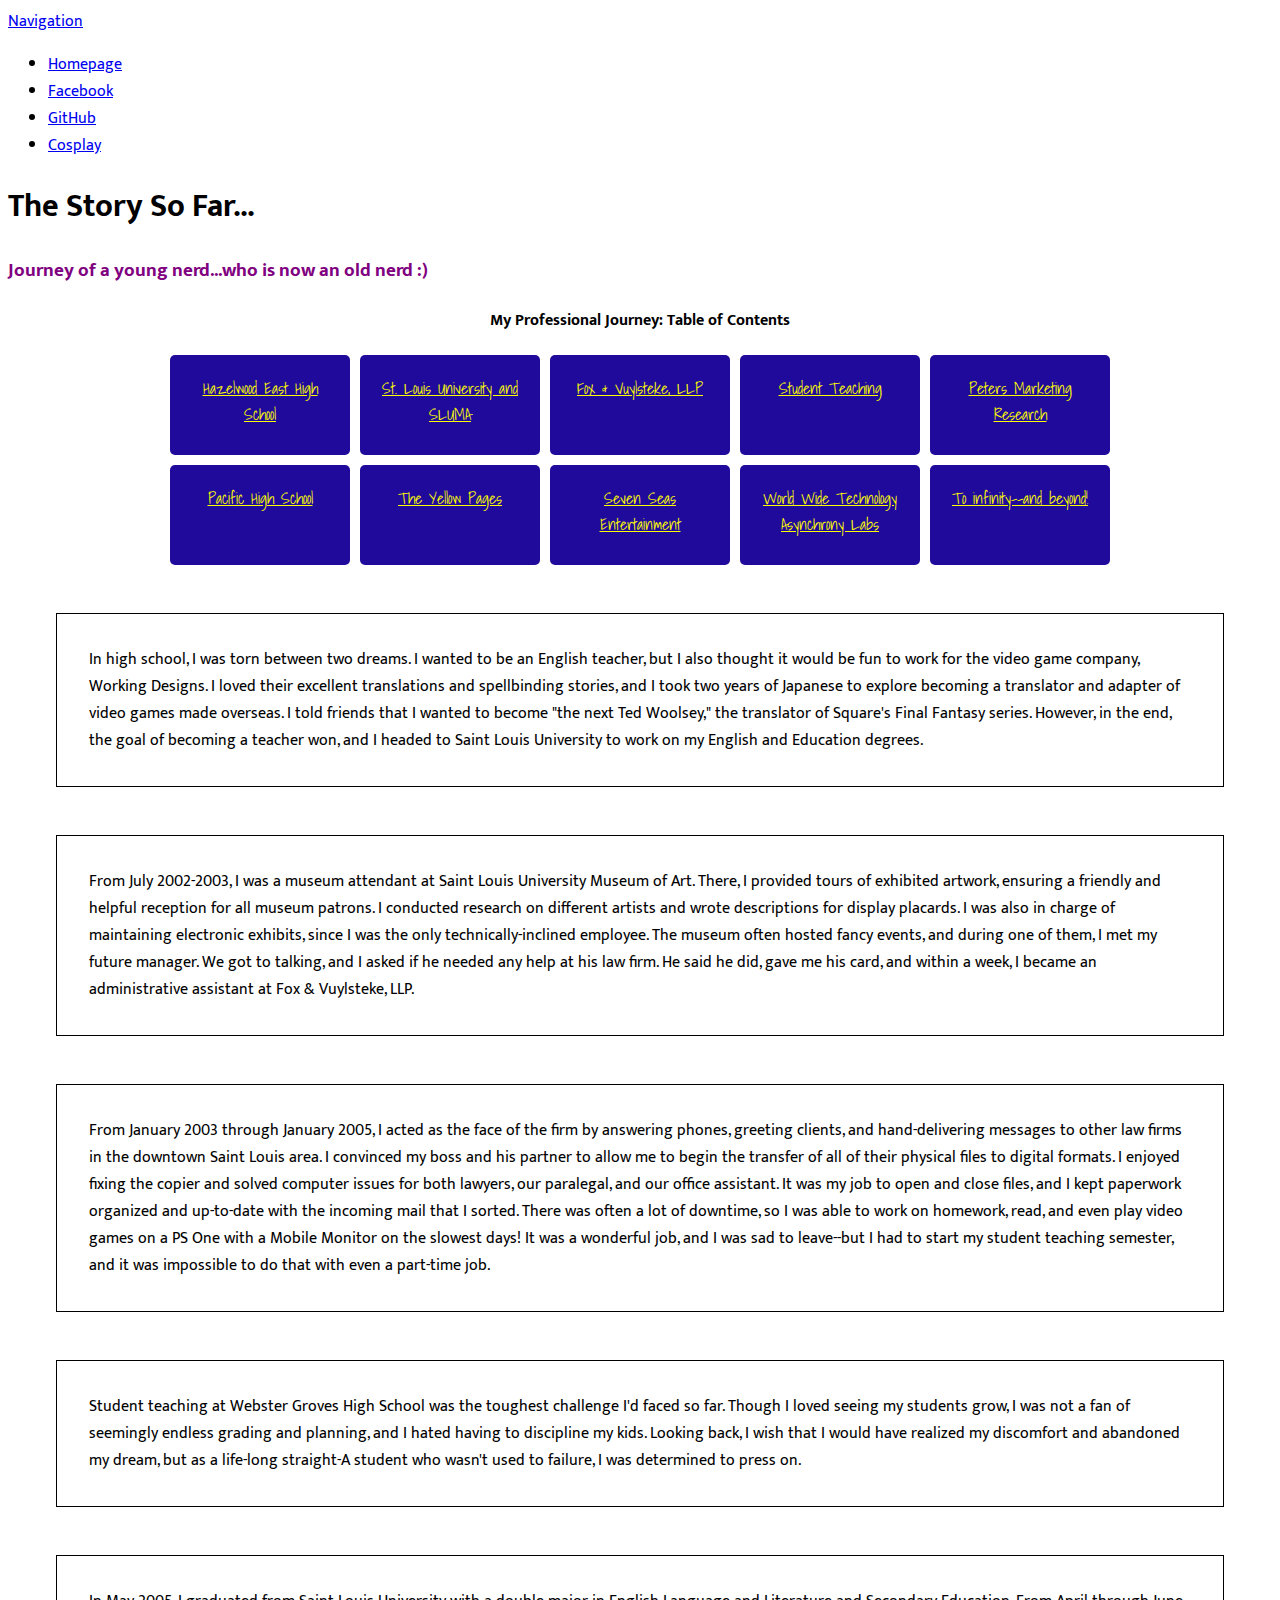
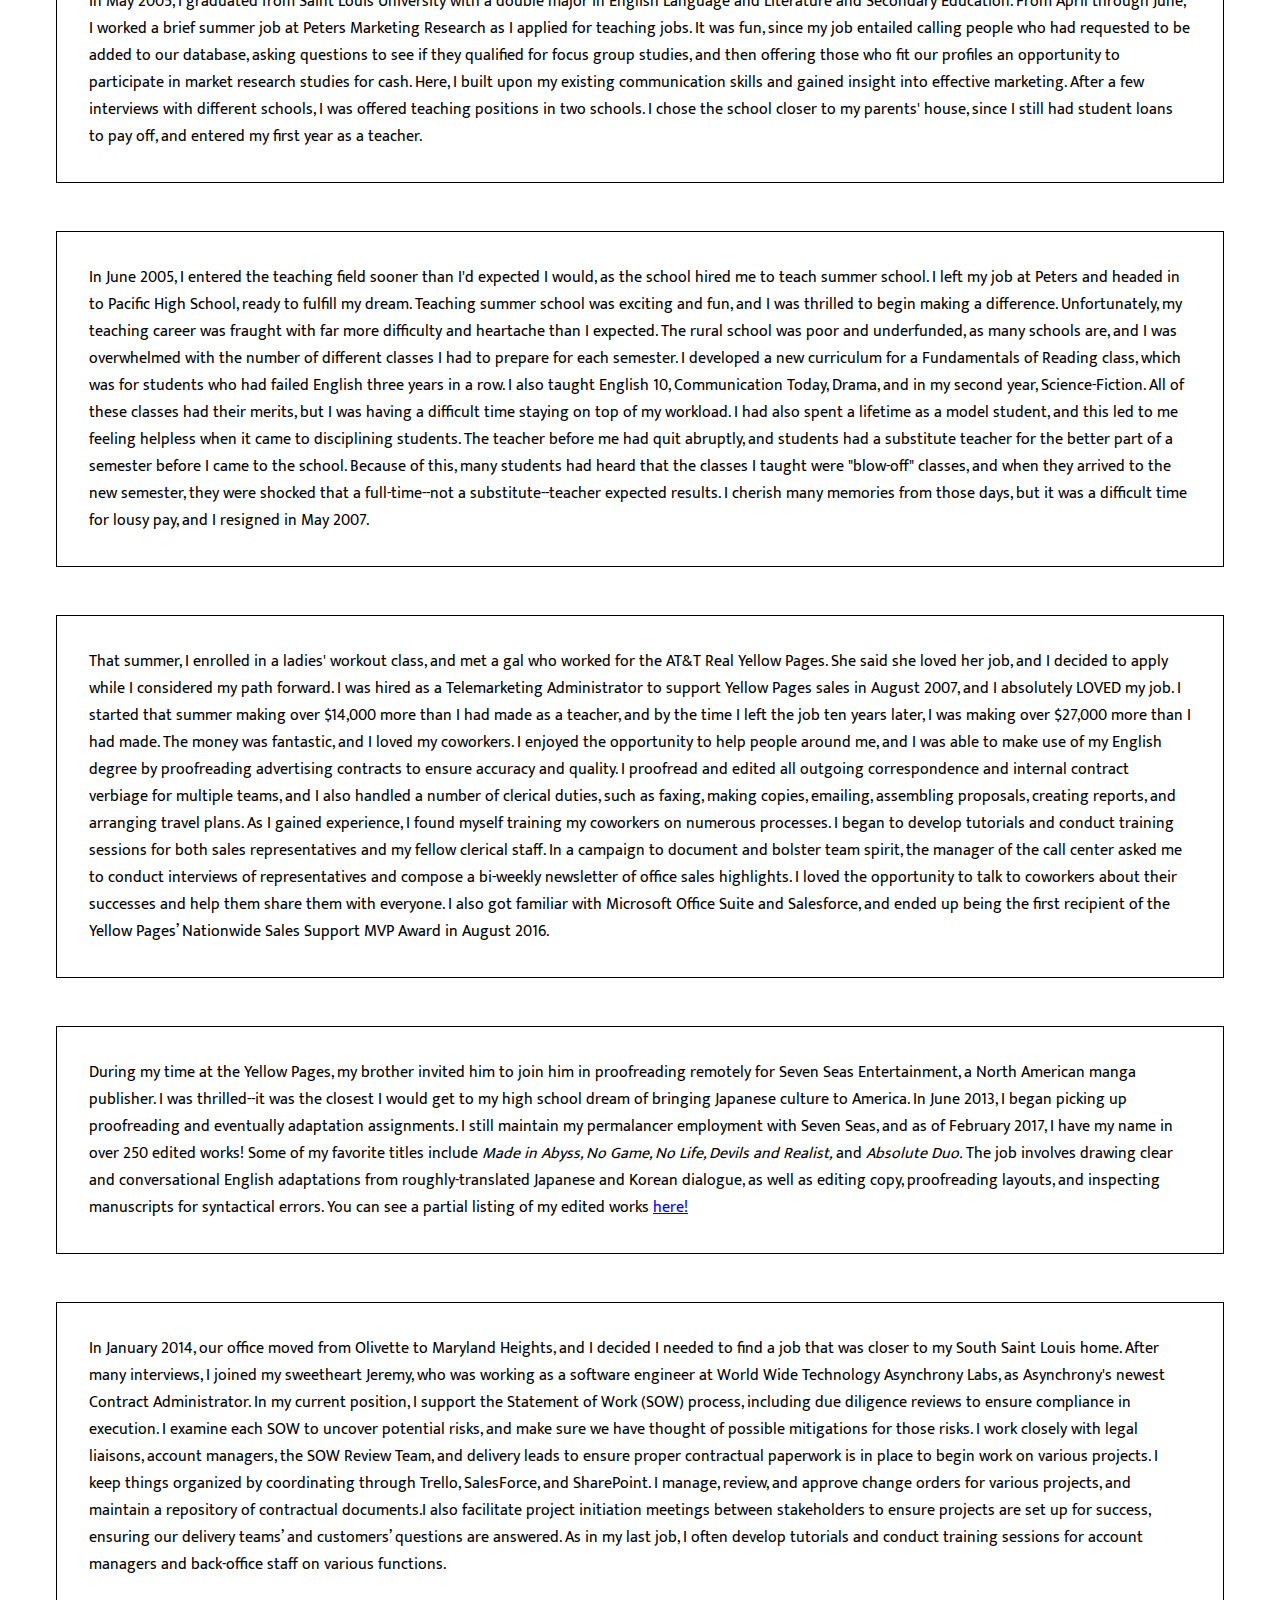
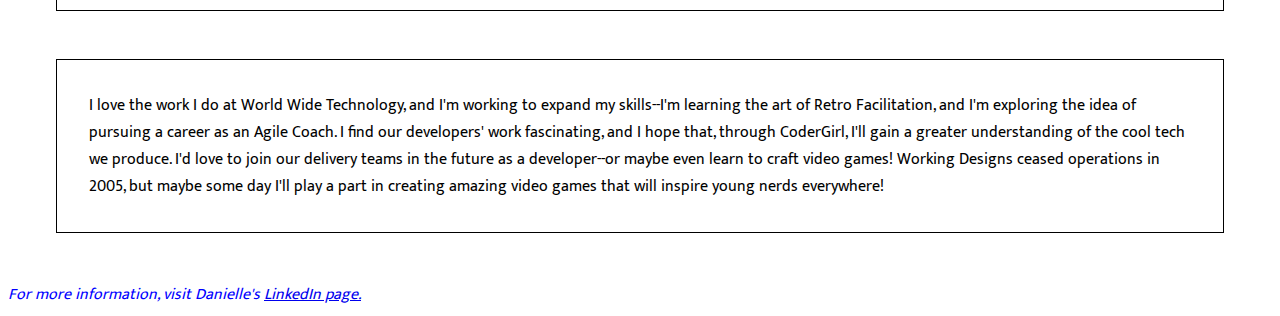
<file: index.html>
<!DOCTYPE <!DOCTYPE html>
<!--Used the HTML 5 Boilerplate setup!<-->

<!--[if lt IE 7]>      <html class="no-js lt-ie9 lt-ie8 lt-ie7"> <![endif]-->
<!--[if IE 7]>         <html class="no-js lt-ie9 lt-ie8"> <![endif]-->
<!--[if IE 8]>         <html class="no-js lt-ie9"> <![endif]-->
<!--[if gt IE 8]><!--> <html class="no-js"> <!--<![endif]-->
    <head>
        <meta charset="utf-8">
        <meta http-equiv="X-UA-Compatible" content="IE=edge">
        <title>Danielle's Codergirl Journey</title>
        <meta name="description" content="">
        <meta name="viewport" content="width=device-width, initial-scale=1">
        <link rel="stylesheet" href="styles.css">
        <link href="https://fonts.googleapis.com/css?family=Josefin+Sans|Mukta" rel="stylesheet">
        <link href="https://fonts.googleapis.com/css?family=Dancing+Script|Open+Sans|Shadows+Into+Light" rel="stylesheet">
    </head>

    <body>
        <!--[if lt IE 7]>
            <p class="browsehappy">You are using an <strong>outdated</strong> browser. Please <a href="#">upgrade your browser</a> to improve your experience.</p>
        <![endif]-->
        <nav class="navbar navbar-light bg-light navbar-expand-lg fixed-top">
            <a href="#" class="navbar-brand">Navigation</a>
           
            <div class="collapse navbar-collapse" id="navbarCollapse">
                <ul class="navbar-nav">
                    <li class="navbar-item">
                        <a href="resume.html" class="nav-link">Homepage</a>
                    </li>
                    <li class="navbar-item">
                        <a href="https://www.facebook.com/dingzoom/" class="nav-link">Facebook</a>
                    </li>
                    <li class="navbar-item">
                        <a href="https://github.com/Shinywaterbead/" class="nav-link">GitHub</a>
                    </li>
                    <li class="navbar-item">
                        <a href="costumes.html" class="nav-link">Cosplay</a>
                    </li>
                </ul>
            </div>
        <script src="" async defer></script>
       <article>
        <header>
        <h1>The Story So Far...</h1>
    <h3>Journey of a young nerd...who is now an old nerd :)</h3>
    </header>
    <h4>My Professional Journey: Table of Contents</h4>
           </article> 
    <div class="wrapper">
    <div class="panel">
        <a href="#HEHS">Hazelwood East High School</a>
    </div>
    <div class="panel">
    <a href="#SLU">St. Louis University and SLUMA</a>
    </div>    
    <div class="panel">
    <a href="#Law">Fox & Vuylsteke, LLP</a>
    </div>
    <div class="panel">
    <a href="#WGHS">Student Teaching</a>
</div>
      <div class="panel">  
          <a href="#Peters">Peters Marketing Research</a>
      </div>
      <div class="panel">
          <a href="#PHS">Pacific High School</a> 
      </div>
      <div class="panel">
          <a href="#YP">The Yellow Pages</a>
      </div>
      <div class="panel"> 
          <a href="#7Seas">Seven Seas Entertainment</a>
      </div>
      <div class="panel">
          <a href="#WWT">World Wide Technology Asynchrony Labs</a>
        </div>
        <div class="panel">
            <a href="#present">To infinity--and beyond!</a>
        </div>
</div>
       <p class="section" id="HEHS">In high school, I was torn between two dreams. I wanted to be an English teacher, but I also thought it would be fun to work for 
           the video game company, Working Designs. I loved their excellent translations and spellbinding stories, and I took two years of 
           Japanese to explore becoming a translator and adapter of video games made overseas. I told friends that I wanted to become "the next Ted Woolsey," the translator of Square's Final Fantasy series. However, in the end, the goal of becoming a teacher won, and I headed to Saint Louis University to work on my English and Education degrees.</p>
     <p></p> 
       </p>
       <p class="section" id="SLU">From July 2002-2003, I was a museum attendant at Saint Louis University Museum of Art. There, I provided tours of exhibited artwork, ensuring a friendly and helpful reception for all museum patrons.
         I conducted research on different artists and wrote descriptions for display placards. I was also in charge of maintaining 
         electronic exhibits, since I was the only technically-inclined employee. The museum often hosted fancy events, and during one of them, I met my future manager. We got to talking, and I asked if he needed any help at his law firm. He said he did, gave me his card, and within a week, I became an administrative assistant at Fox & Vuylsteke, LLP. </p>
         <p class="section" id="Law">From January 2003 through January 2005, I acted as the face of the firm by answering phones, greeting clients, and hand-delivering messages to other law firms in the downtown Saint Louis area. I convinced my boss and his partner to allow me to begin the transfer of all of their physical files to digital formats. I enjoyed fixing the copier and solved computer issues for both lawyers, our paralegal, and our office assistant. It was my job to open and close files, and I kept paperwork organized and up-to-date with the incoming mail that I sorted. There was often a lot of downtime, so I was able to work on homework, read, and even play video games on a PS One with a Mobile Monitor on the slowest days! It was a wonderful job, and I was sad to leave--but I had to start my student teaching semester, and it was impossible to do that with even a part-time job.             
         </p>
         <p class="section" id="WGHS">Student teaching at Webster Groves High School was the toughest challenge I'd faced so far. Though I loved seeing my students grow, I was not a fan of seemingly endless grading and planning, and I hated having to discipline my kids. Looking back, I wish that I would have realized my discomfort and abandoned my dream, but as a life-long straight-A student who wasn't used to failure, I was determined to press on.</p>
         <p class="section" id="Peters">
         In May 2005, I graduated from Saint Louis University with a double major in English Language and Literature and Secondary Education. From April through June, I worked a brief summer job at Peters Marketing Research as I applied for teaching jobs. It was fun, since my job entailed calling people who had requested to be added to our database, asking questions to see if they qualified for focus group studies, and then offering those who fit our profiles an opportunity to participate in market research studies for cash. Here, I built upon my existing communication skills and gained insight into effective marketing. After a few interviews with different schools, I was offered teaching positions in two schools. I chose the school closer to my parents' house, since I still had student loans to pay off, and entered my first year as a teacher.
         </p>
        <p class="section" id="PHS">In June 2005, I entered the teaching field sooner than I'd expected I would, as the school hired me to teach summer school. I left my job at Peters and headed in to Pacific High School, ready to fulfill my dream. Teaching summer school was exciting and fun, and I was thrilled to begin making a difference. Unfortunately, my teaching career was fraught with far more difficulty and heartache than I expected. The rural school was poor and underfunded, as many schools are, and I was overwhelmed with the number of different classes I had to prepare for each semester. I developed a new curriculum for a Fundamentals of Reading class, which was for students who had failed English three years in a row. I also taught English 10, Communication Today, Drama, and in my second year, Science-Fiction. All of these classes had their merits, but I was having a difficult time staying on top of my workload. I had also spent a lifetime as a model student, and this led to me feeling helpless when it came to disciplining students.  The teacher before me had quit abruptly, and students had a substitute teacher for the better part of a semester before I came to the school. Because of this, many students had heard that the classes I taught were "blow-off" classes, and when they arrived to the new semester, they were shocked that a full-time--not a substitute--teacher expected results. I cherish many memories from those days, but it was a difficult time for lousy pay, and I resigned in May 2007.
             </p>      
             <p class="section" id="YP">That summer, I enrolled in a ladies' workout class, and met a gal who worked for the AT&T Real Yellow Pages. She said she loved her job, and I decided to apply while I considered my path forward. I was hired as a Telemarketing Administrator to support Yellow Pages sales in August 2007, and I absolutely LOVED my job. I started that summer making over $14,000 more than I had made as a teacher, and by the time I left the job ten years later, I was making over $27,000 more than I had made. The money was fantastic, and I loved my coworkers. I enjoyed the opportunity to help people around me, and I was able to make use of my English degree by proofreading advertising contracts to ensure accuracy and quality. I proofread and edited all outgoing correspondence and internal contract verbiage for multiple teams, and I also handled a number of clerical duties, such as faxing, making copies, emailing, assembling proposals, creating reports, and arranging travel plans. As I gained experience, I found myself training my coworkers on numerous processes. I began to develop tutorials and conduct training sessions for both sales representatives and my fellow clerical staff. In a campaign to document and bolster team spirit, the manager of the call center asked me to conduct interviews of representatives and compose a bi-weekly newsletter of office sales highlights. I loved the opportunity to talk to coworkers about their successes and help them share them with everyone. I also got familiar with Microsoft Office Suite and Salesforce, and ended up being the first recipient of the Yellow Pages’ Nationwide Sales Support MVP Award in August 2016.                      
            </p>
            <p class="section" id="7Seas">During my time at the Yellow Pages, my brother invited him to join him in proofreading remotely for Seven Seas Entertainment, a North American manga publisher. I was thrilled--it was the closest I would get to my high school dream of bringing Japanese culture to America. In June 2013, I began picking up proofreading and eventually adaptation assignments. I still maintain my permalancer employment with Seven Seas, and as of February 2017, I have my name in over 250 edited works! Some of my favorite titles include <em>Made in Abyss, No Game, No Life, Devils and Realist,</em> and <em>Absolute Duo.</em> The job involves drawing clear and conversational English adaptations from roughly-translated Japanese and Korean dialogue, as well as editing copy, proofreading layouts, and inspecting manuscripts for syntactical errors. You can see a partial listing of my edited works <a href="https://goo.gl.1RE8xb">here!</a>
                </p>
            <p class="section" id="WWT">In January 2014, our office moved from Olivette to Maryland Heights, and I decided I needed to find a job that was closer to my South Saint Louis home. After many interviews, I joined my sweetheart Jeremy, who was working as a software engineer at World Wide Technology Asynchrony Labs, as Asynchrony's newest Contract Administrator. In my current position, I support the Statement of Work (SOW) process, including due diligence reviews to ensure compliance in execution. I examine each SOW to uncover potential risks, and make sure we have thought of possible mitigations for those risks. I work closely with legal liaisons, account managers, the SOW Review Team, and delivery leads to ensure proper contractual paperwork is in place to begin work on various projects. I keep things organized by coordinating through Trello, SalesForce, and SharePoint. I manage, review, and approve change orders for various projects, and maintain a repository of contractual documents.I also facilitate project initiation meetings between stakeholders to ensure projects are set up for success, ensuring our delivery teams’ and customers’ questions are answered. As in my last job, I  often develop tutorials and conduct training sessions for account managers and back-office staff on various functions. 
            </p>
            <p class="section" id="present">I love the work I do at World Wide Technology, and I'm working to expand my skills--I'm learning the art of Retro Facilitation, and I'm exploring the idea of pursuing a career as an Agile Coach. I find our developers' work fascinating, and I hope that, through CoderGirl, I'll gain a greater understanding of the cool tech we produce. I'd love to join our delivery teams in the future as a developer--or maybe even learn to craft video games! Working Designs ceased operations in 2005, but maybe some day I'll play a part in creating amazing video games that will inspire young nerds everywhere! </p>
                
    </body>
    <article id="footer"><footer><span><em>For more information, visit Danielle's </span><a href="https://www.linkedin.com/in/danielle-king-stl/">LinkedIn page.</a></em></footer> </article>
</html>
</file>
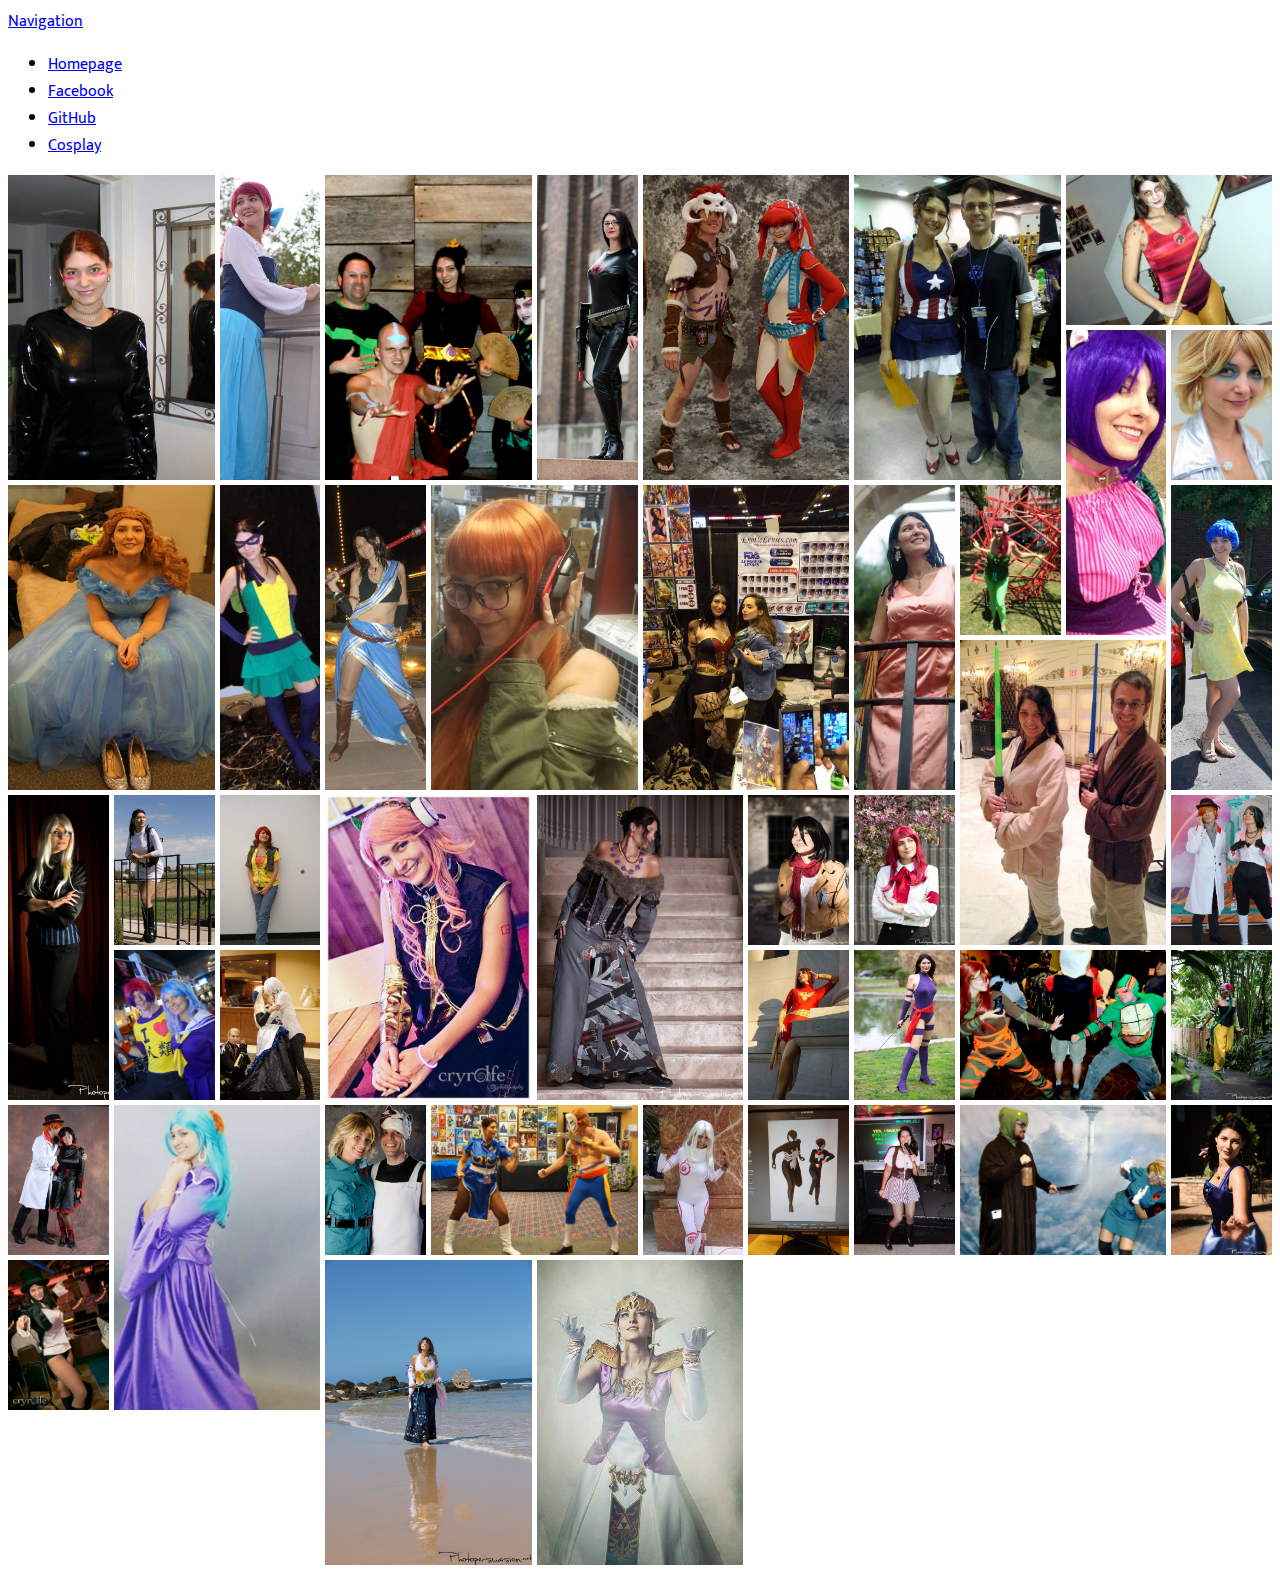
<file: costumes.html>
<!DOCTYPE <!DOCTYPE html>
<!--Used the HTML 5 Boilerplate setup!<-->

<!--[if lt IE 7]>      <html class="no-js lt-ie9 lt-ie8 lt-ie7"> <![endif]-->
<!--[if IE 7]>         <html class="no-js lt-ie9 lt-ie8"> <![endif]-->
<!--[if IE 8]>         <html class="no-js lt-ie9"> <![endif]-->
<!--[if gt IE 8]><!--> <html class="no-js"> <!--<![endif]-->
    <head>
        <meta charset="utf-8">
        <meta http-equiv="X-UA-Compatible" content="IE=edge">
        <title>Fabric Alchemy</title>
        <meta name="description" content="">
        <meta name="viewport" content="width=device-width, initial-scale=1">
        <link rel="stylesheet" href="styles.css">
        <link href="https://fonts.googleapis.com/css?family=Josefin+Sans|Mukta" rel="stylesheet">
        <link href="https://fonts.googleapis.com/css?family=Dancing+Script|Open+Sans|Shadows+Into+Light" rel="stylesheet">
    </head>

    <body>
        <!--[if lt IE 7]>
            <p class="browsehappy">You are using an <strong>outdated</strong> browser. Please <a href="#">upgrade your browser</a> to improve your experience.</p>
        <![endif]-->
        <nav class="navbar navbar-light bg-light navbar-expand-lg fixed-top">
            <a href="#" class="navbar-brand">Navigation</a>
           
            <div class="collapse navbar-collapse" id="navbarCollapse">
                <ul class="navbar-nav">
                    <li class="navbar-item">
                        <a href="index.html" class="nav-link">Homepage</a>
                    </li>
                    <li class="navbar-item">
                        <a href="https://www.facebook.com/dingzoom/" class="nav-link">Facebook</a>
                    </li>
                    <li class="navbar-item">
                        <a href="https://github.com/Shinywaterbead/" class="nav-link">GitHub</a>
                    </li>
                    <li class="navbar-item">
                        <a href="costumes.html" class="nav-link">Cosplay</a>
                    </li>
                </ul>
            </div>
            <div class="container">
                    <div class="big">
                            <img src="alita.jpg" alt="Battle Angel Alita">
                        </div>
                        <div class="vertical">
                            <img src="ariel.jpg" alt="The Little Mermaid">
                            </div>
                        <div class="big">
                                <img src="azula.jpg" alt="The Last Airbender">
                                </div>
                        <div class="vertical">
                            <img src="Baroness.jpg" alt="The Baroness">
                                </div>   
                        <div class="big">
                            <img src="BOTW.jpg" alt="Barbarian Link and Princess Mipha">
                                </div>  
                        <div class="big">
                            <img src="capn.jpg" alt="Captain America">
                            </div>
                        <div class="horizontal">
                            <img src="cheetara.jpg" alt="Cheetara">
                            </div>
                        <div class="vertical">
                        <img src="cheshire.jpg" alt="Cheshire Cat">
                            </div>                        
                        <div class="big">
                            <img src="cinderella.jpg" alt="Cinderella">
                            </div> 
                            <div class="">
                        <img src="Dazzler.jpg" alt="Dazzler">
                                        </div>  
                        <div class="vertical">
                            <img src="donatello.jpg" alt="Donatello">
                                    </div>
                        <div class="vertical">
                                    <img src="fang.jpg" alt="Oerba Yun Fang">
                                    </div>
                                <div class="big">
                            <img src="futaba.jpg" alt="Futaba Sakura">
                                    </div>                        
                        <div class="big">
                            <img src="helsing.jpg" alt="Liesel Van Helsing">
                                    </div> 
                        
                        <div class="vertical">
                            <img src="inara.jpg" alt="Inara Serra">
                            </div> 
                            <div class="">
                        <img src="ivy.jpg" alt="Poison Ivy">
                                        </div>  
                        <div class="big">
                            <img src="jedi.jpg" alt="Jedi">
                                    </div>
                        <div class="vertical">
                                    <img src="joy.jpg" alt="Joy">
                                    </div>
                                <div class="vertical">
                            <img src="katherine.jpg" alt="Katherine McBride">
                                    </div>                        
                        <div class="">
                            <img src="lana.jpg" alt="Lana Kane">
                                    </div>       
                         <div class="">
                            <img src="lilith.jpg" alt="Lilith">
                                    </div> 
                        <div class="big">
                            <img src="luka.jpg" alt="Megurine Luka">
                            </div> 
                            <div class="big">
                        <img src="lulu.jpg" alt="Lulu">
                                        </div>  
                        <div class="">
                            <img src="mikasa.jpg" alt="Mikasa Ackermann">
                                    </div>
                        <div class="">
                                    <img src="mitsuru.jpg" alt="Mitsuru Kirijou">
                                    </div>
                                <div class="">
                            <img src="neo.jpg" alt="Neopolitan and Roman Torchwick">
                                    </div>                        
                        <div class="">
                            <img src="ngnl.jpg" alt="Sora and Shiro">
                                    </div>     
                         <div class="">
                            <img src="odin.jpg" alt="Oswald and Gwendolyn">
                                    </div>
                        <div class="">
                                    <img src="phoenix.jpg" alt="Dark Phoenix">
                                    </div>
                                <div class="">
                            <img src="psylocke.jpg" alt="Psylocke">
                                    </div>                        
                        <div class="horizontal">
                            <img src="ratking.jpg" alt="Rat King">
                                    </div>       
                         <div class="">
                            <img src="relm.jpg" alt="Relm Arrowny">
                                    </div> 
                        <div class="">
                            <img src="Ruby.jpg" alt="Ruby Rose">
                            </div> 
                            <div class="big">
                        <img src="schala.jpg" alt="Schala Zeal">
                                        </div>  
                        <div class="">
                            <img src="seras.jpg" alt="Seras Victoria">
                                    </div>
                        <div class="horizontal">
                                    <img src="sf2.jpg" alt="Chun Li and Vega">
                                    </div>
                                <div class="">
                            <img src="shiro.jpg" alt="Shiro">
                                    </div>                        
                        <div class="">
                            <img src="spidey.jpg" alt="Spider-Man and Venom">
                                    </div>     
                         <div class="">
                            <img src="Steampunk.jpg" alt="Steampunk Waitress">
                            </div> 
                            <div class="horizontal">
                        <img src="tonberry.jpg" alt="Tonberry">
                                        </div>  
                        <div class="">
                            <img src="vanessa.jpg" alt="Vanessa aka Ursula the Sea Witch">
                                    </div>
                        <div class="big">
                                    <img src="yuna.jpg" alt="Yuna">
                                    </div>
                                <div class="">
                            <img src="zatanna.jpg" alt="Zatanna Zara">
                                    </div>                        
                        <div class="big">
                            <img src="zelda.jpg" alt="Princess Zelda">
                                    </div>        
                </div>
</file>
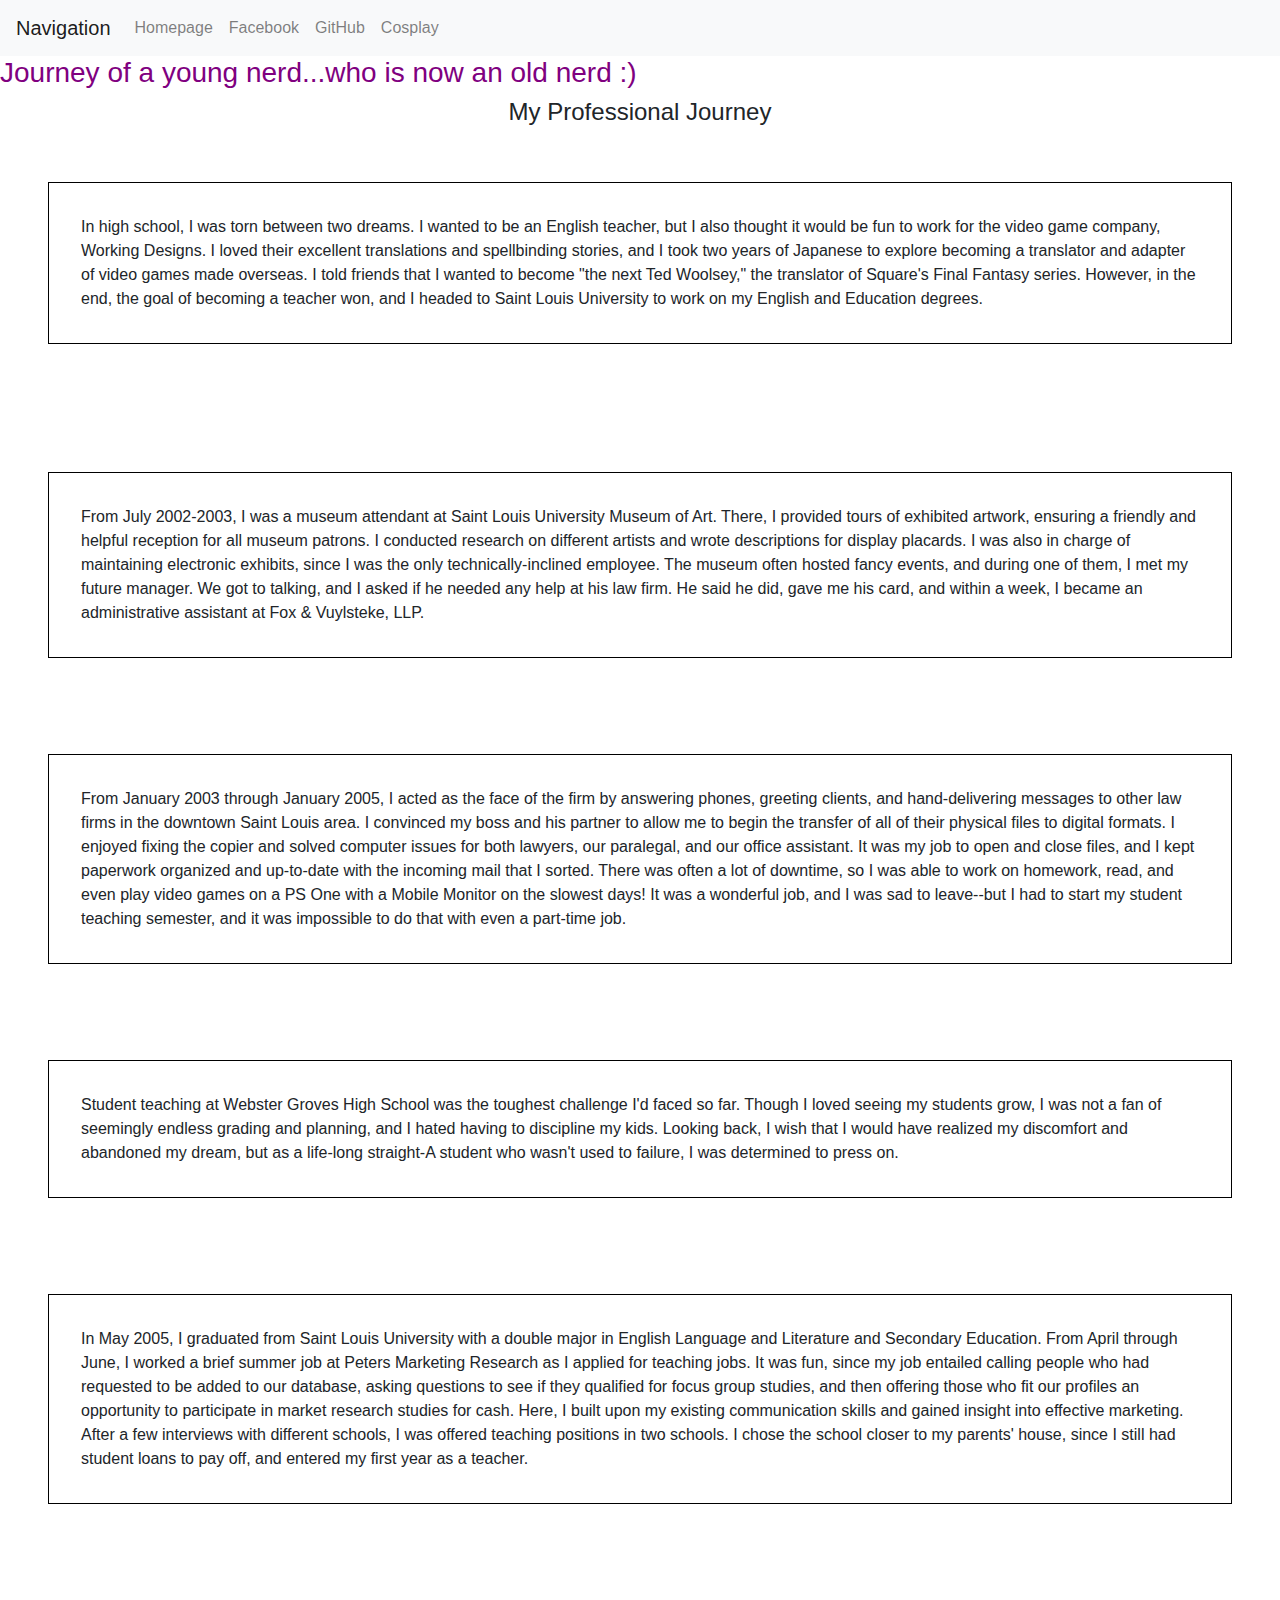
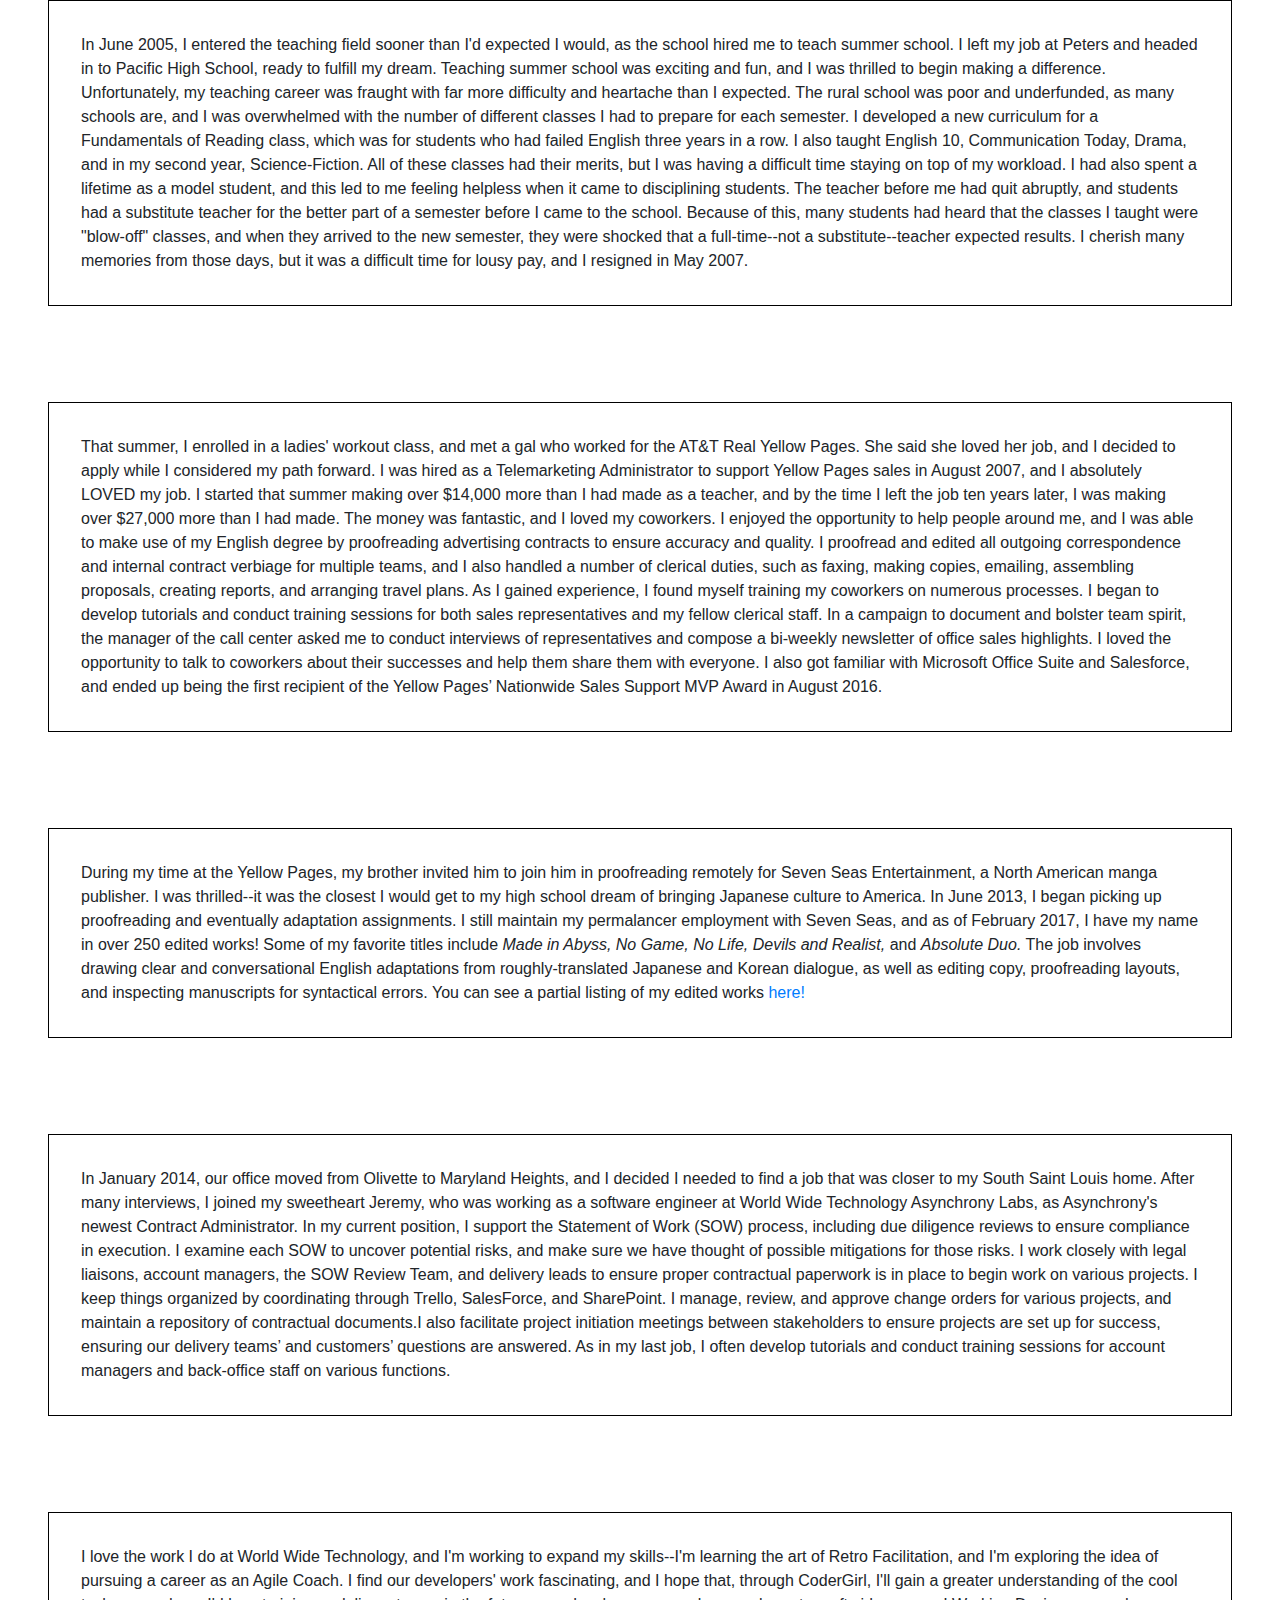
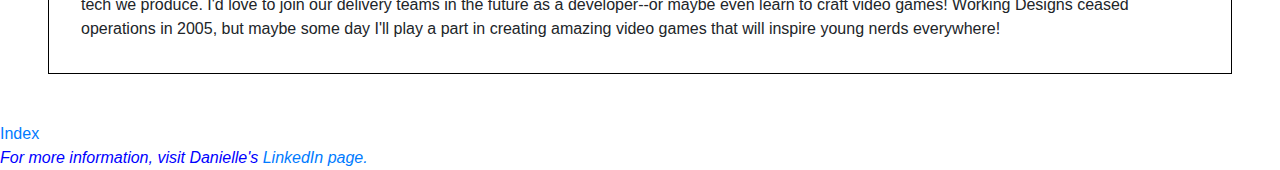
<file: resume.html>
<!DOCTYPE <!DOCTYPE html>
<!--Used the HTML 5 Boilerplate setup!<-->

<!--[if lt IE 7]>      <html class="no-js lt-ie9 lt-ie8 lt-ie7"> <![endif]-->
<!--[if IE 7]>         <html class="no-js lt-ie9 lt-ie8"> <![endif]-->
<!--[if IE 8]>         <html class="no-js lt-ie9"> <![endif]-->
<!--[if gt IE 8]><!--> <html class="no-js"> <!--<![endif]-->
    <head>
        <meta charset="utf-8">
        <meta http-equiv="X-UA-Compatible" content="IE=edge">
        <title>Danielle's Codergirl Journey</title>
        <meta name="description" content="">
        <meta name="viewport" content="width=device-width, initial-scale=1">
        <link rel="stylesheet" href="styles.css">
        <link href="https://fonts.googleapis.com/css?family=Josefin+Sans|Mukta" rel="stylesheet">
        <link rel="stylesheet" href="https://stackpath.bootstrapcdn.com/bootstrap/4.3.1/css/bootstrap.min.css" integrity="sha384-ggOyR0iXCbMQv3Xipma34MD+dH/1fQ784/j6cY/iJTQUOhcWr7x9JvoRxT2MZw1T" crossorigin="anonymous">
        <script src="https://stackpath.bootstrapcdn.com/bootstrap/4.3.1/js/bootstrap.min.js" integrity="sha384-JjSmVgyd0p3pXB1rRibZUAYoIIy6OrQ6VrjIEaFf/nJGzIxFDsf4x0xIM+B07jRM" crossorigin="anonymous"></script>    
    </head>

    <body>
        <!--[if lt IE 7]>
            <p class="browsehappy">You are using an <strong>outdated</strong> browser. Please <a href="#">upgrade your browser</a> to improve your experience.</p>
        <![endif]-->
        <nav class="navbar navbar-light bg-light navbar-expand-lg fixed-top">
            <a href="#" class="navbar-brand">Navigation</a>
   
            <div>
                <ul class="navbar-nav">
                    <li class="navbar-item">
                        <a href="index.html" class="nav-link">Homepage</a>
                    </li>
                    <li class="navbar-item">
                        <a href="https://www.facebook.com/dingzoom/" class="nav-link">Facebook</a>
                    </li>
                    <li class="navbar-item">
                        <a href="https://github.com/Shinywaterbead/" class="nav-link">GitHub</a>
                    </li>
                    <li class="navbar-item">
                        <a href="costumes.html" class="nav-link">Cosplay</a>
                    </li>
                </ul>
            </div>
        </nav>
        <script src="" async defer></script>
       <article>
        <header>
        <h1>The Story So Far...</h1>
    <h3>Journey of a young nerd...who is now an old nerd :)</h3>
    </header>
    <h4>My Professional Journey</h4>
           </article> 
       <p class="section">In high school, I was torn between two dreams. I wanted to be an English teacher, but I also thought it would be fun to work for 
           the video game company, Working Designs. I loved their excellent translations and spellbinding stories, and I took two years of 
           Japanese to explore becoming a translator and adapter of video games made overseas. I told friends that I wanted to become "the next Ted Woolsey," the translator of Square's Final Fantasy series. However, in the end, the goal of becoming a teacher won, and I headed to Saint Louis University to work on my English and Education degrees.</p>
     <p></p> 
       </p>
       <p class="section">From July 2002-2003, I was a museum attendant at Saint Louis University Museum of Art. There, I provided tours of exhibited artwork, ensuring a friendly and helpful reception for all museum patrons.
         I conducted research on different artists and wrote descriptions for display placards. I was also in charge of maintaining 
         electronic exhibits, since I was the only technically-inclined employee. The museum often hosted fancy events, and during one of them, I met my future manager. We got to talking, and I asked if he needed any help at his law firm. He said he did, gave me his card, and within a week, I became an administrative assistant at Fox & Vuylsteke, LLP. </p>
         <p class="section">From January 2003 through January 2005, I acted as the face of the firm by answering phones, greeting clients, and hand-delivering messages to other law firms in the downtown Saint Louis area. I convinced my boss and his partner to allow me to begin the transfer of all of their physical files to digital formats. I enjoyed fixing the copier and solved computer issues for both lawyers, our paralegal, and our office assistant. It was my job to open and close files, and I kept paperwork organized and up-to-date with the incoming mail that I sorted. There was often a lot of downtime, so I was able to work on homework, read, and even play video games on a PS One with a Mobile Monitor on the slowest days! It was a wonderful job, and I was sad to leave--but I had to start my student teaching semester, and it was impossible to do that with even a part-time job.             
         </p>
         <p class="section">Student teaching at Webster Groves High School was the toughest challenge I'd faced so far. Though I loved seeing my students grow, I was not a fan of seemingly endless grading and planning, and I hated having to discipline my kids. Looking back, I wish that I would have realized my discomfort and abandoned my dream, but as a life-long straight-A student who wasn't used to failure, I was determined to press on.</p>
         <p class="section">
         In May 2005, I graduated from Saint Louis University with a double major in English Language and Literature and Secondary Education. From April through June, I worked a brief summer job at Peters Marketing Research as I applied for teaching jobs. It was fun, since my job entailed calling people who had requested to be added to our database, asking questions to see if they qualified for focus group studies, and then offering those who fit our profiles an opportunity to participate in market research studies for cash. Here, I built upon my existing communication skills and gained insight into effective marketing. After a few interviews with different schools, I was offered teaching positions in two schools. I chose the school closer to my parents' house, since I still had student loans to pay off, and entered my first year as a teacher.
         </p>
        <p class="section">In June 2005, I entered the teaching field sooner than I'd expected I would, as the school hired me to teach summer school. I left my job at Peters and headed in to Pacific High School, ready to fulfill my dream. Teaching summer school was exciting and fun, and I was thrilled to begin making a difference. Unfortunately, my teaching career was fraught with far more difficulty and heartache than I expected. The rural school was poor and underfunded, as many schools are, and I was overwhelmed with the number of different classes I had to prepare for each semester. I developed a new curriculum for a Fundamentals of Reading class, which was for students who had failed English three years in a row. I also taught English 10, Communication Today, Drama, and in my second year, Science-Fiction. All of these classes had their merits, but I was having a difficult time staying on top of my workload. I had also spent a lifetime as a model student, and this led to me feeling helpless when it came to disciplining students.  The teacher before me had quit abruptly, and students had a substitute teacher for the better part of a semester before I came to the school. Because of this, many students had heard that the classes I taught were "blow-off" classes, and when they arrived to the new semester, they were shocked that a full-time--not a substitute--teacher expected results. I cherish many memories from those days, but it was a difficult time for lousy pay, and I resigned in May 2007.
             </p>      
             <p class="section">That summer, I enrolled in a ladies' workout class, and met a gal who worked for the AT&T Real Yellow Pages. She said she loved her job, and I decided to apply while I considered my path forward. I was hired as a Telemarketing Administrator to support Yellow Pages sales in August 2007, and I absolutely LOVED my job. I started that summer making over $14,000 more than I had made as a teacher, and by the time I left the job ten years later, I was making over $27,000 more than I had made. The money was fantastic, and I loved my coworkers. I enjoyed the opportunity to help people around me, and I was able to make use of my English degree by proofreading advertising contracts to ensure accuracy and quality. I proofread and edited all outgoing correspondence and internal contract verbiage for multiple teams, and I also handled a number of clerical duties, such as faxing, making copies, emailing, assembling proposals, creating reports, and arranging travel plans. As I gained experience, I found myself training my coworkers on numerous processes. I began to develop tutorials and conduct training sessions for both sales representatives and my fellow clerical staff. In a campaign to document and bolster team spirit, the manager of the call center asked me to conduct interviews of representatives and compose a bi-weekly newsletter of office sales highlights. I loved the opportunity to talk to coworkers about their successes and help them share them with everyone. I also got familiar with Microsoft Office Suite and Salesforce, and ended up being the first recipient of the Yellow Pages’ Nationwide Sales Support MVP Award in August 2016.                      
            </p>
            <p class="section">During my time at the Yellow Pages, my brother invited him to join him in proofreading remotely for Seven Seas Entertainment, a North American manga publisher. I was thrilled--it was the closest I would get to my high school dream of bringing Japanese culture to America. In June 2013, I began picking up proofreading and eventually adaptation assignments. I still maintain my permalancer employment with Seven Seas, and as of February 2017, I have my name in over 250 edited works! Some of my favorite titles include <em>Made in Abyss, No Game, No Life, Devils and Realist,</em> and <em>Absolute Duo.</em> The job involves drawing clear and conversational English adaptations from roughly-translated Japanese and Korean dialogue, as well as editing copy, proofreading layouts, and inspecting manuscripts for syntactical errors. You can see a partial listing of my edited works <a href="https://goo.gl.1RE8xb">here!</a>
                </p>
            <p class="section">In January 2014, our office moved from Olivette to Maryland Heights, and I decided I needed to find a job that was closer to my South Saint Louis home. After many interviews, I joined my sweetheart Jeremy, who was working as a software engineer at World Wide Technology Asynchrony Labs, as Asynchrony's newest Contract Administrator. In my current position, I support the Statement of Work (SOW) process, including due diligence reviews to ensure compliance in execution. I examine each SOW to uncover potential risks, and make sure we have thought of possible mitigations for those risks. I work closely with legal liaisons, account managers, the SOW Review Team, and delivery leads to ensure proper contractual paperwork is in place to begin work on various projects. I keep things organized by coordinating through Trello, SalesForce, and SharePoint. I manage, review, and approve change orders for various projects, and maintain a repository of contractual documents.I also facilitate project initiation meetings between stakeholders to ensure projects are set up for success, ensuring our delivery teams’ and customers’ questions are answered. As in my last job, I  often develop tutorials and conduct training sessions for account managers and back-office staff on various functions. 
            </p>
            <p class="section">I love the work I do at World Wide Technology, and I'm working to expand my skills--I'm learning the art of Retro Facilitation, and I'm exploring the idea of pursuing a career as an Agile Coach. I find our developers' work fascinating, and I hope that, through CoderGirl, I'll gain a greater understanding of the cool tech we produce. I'd love to join our delivery teams in the future as a developer--or maybe even learn to craft video games! Working Designs ceased operations in 2005, but maybe some day I'll play a part in creating amazing video games that will inspire young nerds everywhere! </p>
           <a href="index.html">Index</a>     
    </body>
    <article id="footer"><footer><span><em>For more information, visit Danielle's </span><a href="https://www.linkedin.com/in/danielle-king-stl/">LinkedIn page.</a></em></footer> </article>
</html>
</file>
<file: styles.css>
h3 {
    color: purple; 
   }

h4 {
    text-align: center;
   }
body {
    font-family: 'Josefin Sans', sans-serif;
    font-family: 'Mukta', sans-serif;
    display: grid;
    min-height: 100%
     
}
.wrapper {
    max-width: 940px;
    margin: 0 20px;
    display: grid;
    grid-gap: 10px;
    flex-wrap: wrap;
  }
  
  .wrapper {
    margin: 0 auto;
    grid-template-columns: repeat(auto-fill, minmax(150px, 1fr));
    grid-auto-rows: minmax(100px, auto);
  }

  /* img {
    display: block;
    max-width: 230px;
    max-height: 95px;
    width: auto;
    height: auto;
  }  */
  
  .panel {
    margin-left: 5px;
    margin-right: 5px;
    flex: 1 1 150px;
    text-align: center;
    font-family: 'Shadows Into Light', cursive;
      }
    
      .panel a:visited {
          color: white;
      }
      .panel a:link {
          color: yellow;
      }
      .panel a:hover {
          color: pink;

      }
  .wrapper > * {
    background-color: rgb(32, 10, 156);
    color: #fff;
    border-radius: 5px;
    padding: 20px;
    font-size: 100%;
    margin-bottom: 10px;
  }
   
  @supports (display: grid) {
    .wrapper > * {
      margin: 0;
    }
  }
  
  .section {
    margin: 3em;
    padding: 2em;
    border: 1px solid black;
}
#footer {
    color: blue;
}

img {
    vertical-align: middle;
    border-style: none;
  }
  
  .container {
    display: grid;
    grid-gap: 5px;
    grid-template-columns: repeat(auto-fit, minmax(100px, 1fr));
    grid-auto-rows: 150px;
    grid-auto-flow: dense;
}

.horizontal {
    grid-column: span 2;
}

.vertical {
    grid-row: span 2;
}

.big {
    grid-column: span 2;
    grid-row: span 2;
}
.container > div {
    display: flex;
    justify-content: center;
    align-items: center;
    font-size: 2em;
    color: #ffeead;
}

.container > div > img {
    width: 100%;
    height: 100%;
    object-fit: cover;
}
</file>
